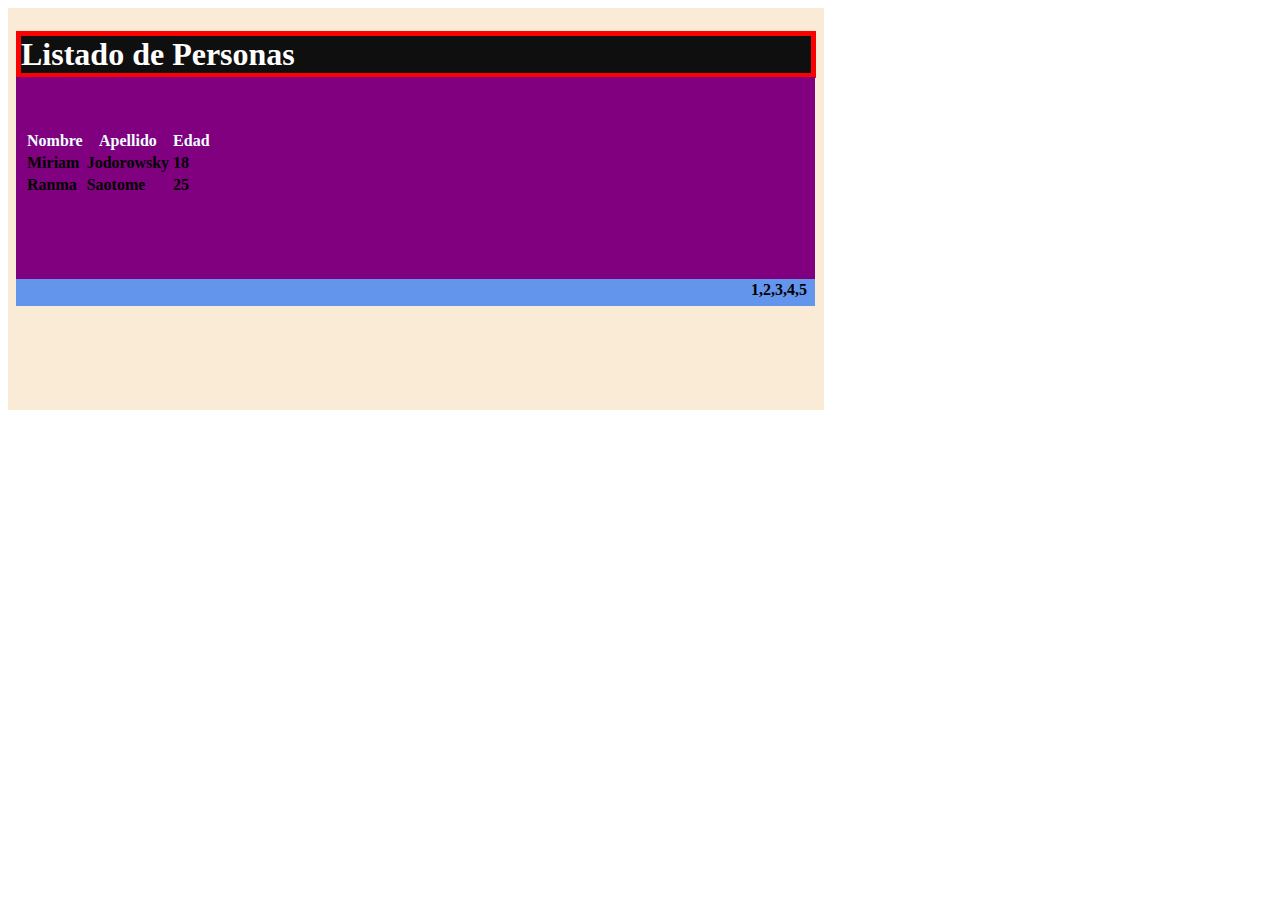
<file: introduccionHTML/practica_reto.html>
<!DOCTYPE html>
<html lang="en">
<head>
    <meta charset="UTF-8">
    <title>Práctica Reto</title>
    <link rel="stylesheet" href="./css/practica_reto.css">
</head>
<body>
<div>
    <h1 class="solid">Listado de Personas</h1>
    <div class="div2">
        <table>
            <tr>
                <th>Nombre</th>
                <th>Apellido</th>
                <th>Edad</th>
            </tr>
            <tr>
                <td>Miriam</td>
                <td>Jodorowsky</td>
                <td>18</td>
            </tr>
            <tr>
                <td>Ranma</td>
                <td>Saotome</td>
                <td>25</td>
            </tr>
        </table>
    </div>
    <div class="div3">1,2,3,4,5</div>
</div>

</body>
</html>
</file>
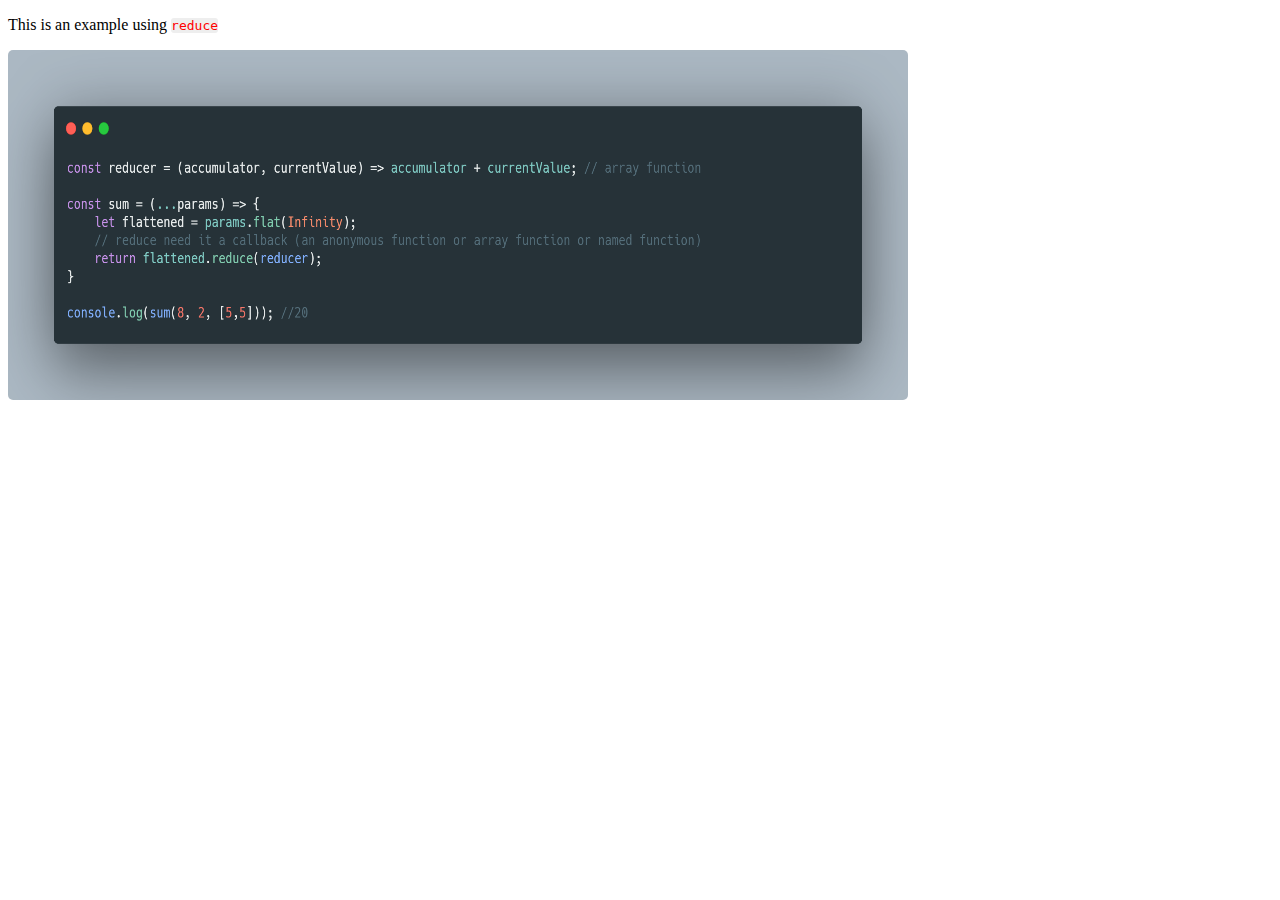
<file: introduccionHTML/reduce_practica.html>
<!doctype html>
<html lang="en">
<head>
    <meta charset="UTF-8">
    <meta name="viewport"
          content="width=device-width, user-scalable=no, initial-scale=1.0, maximum-scale=1.0, minimum-scale=1.0">
    <meta http-equiv="X-UA-Compatible" content="ie=edge">
    <title>Reduce</title>
    <style>
        code {
            color: red;
            background-color: #eee;
            border-radius: 3px;
        }
    </style>
</head>
<body>
<p>This is an example using <code>reduce</code></p>
<img src="./img/reduce-img.png" alt="" width="900" height="350" style="border-radius: 5px">
</body>
</html>
</file>
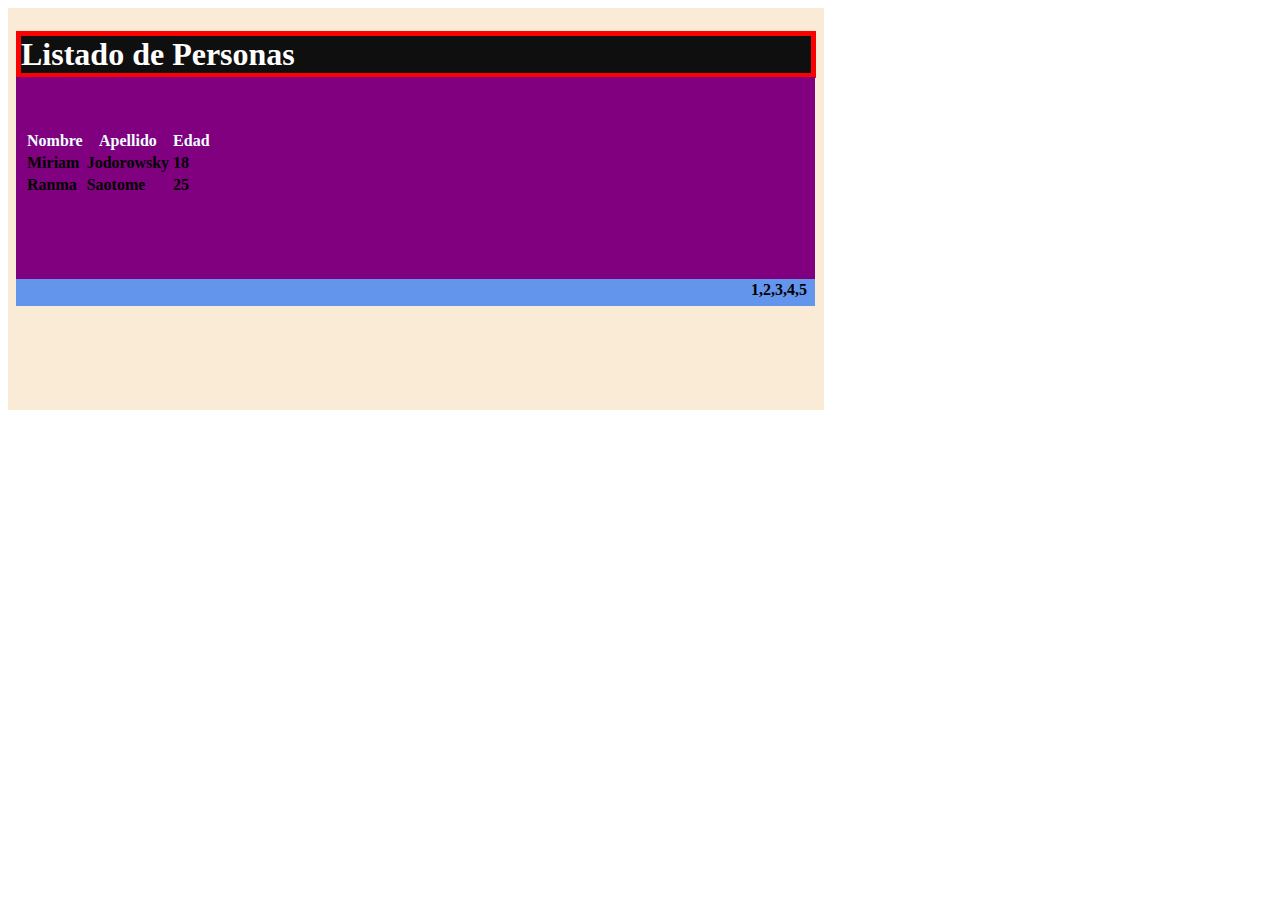
<file: assets/introduccion HTML/practica_reto.html>
<!DOCTYPE html>
<html lang="en">
<head>
    <meta charset="UTF-8">
    <title>Práctica Reto</title>
    <link rel="stylesheet" href="practica_reto.css">
</head>
<body>
<div>
    <h1 class="solid">Listado de Personas</h1>
    <div class="div2">
        <table>
            <tr>
                <th>Nombre</th>
                <th>Apellido</th>
                <th>Edad</th>
            </tr>
            <tr>
                <td>Miriam</td>
                <td>Jodorowsky</td>
                <td>18</td>
            </tr>
            <tr>
                <td>Ranma</td>
                <td>Saotome</td>
                <td>25</td>
            </tr>
        </table>
    </div>
    <div class="div3">1,2,3,4,5</div>
</div>

</body>
</html>
</file>
<file: introduccionHTML/css/practica_reto.css>
div{
    background-color: antiquewhite;
    width: 800px;
    height:400px;
    padding-top: 2px;
    padding-left: 8px;
    padding-right: 8px;

}
h1{
    background-color: rgb(16,15,15);
    color: white;
    border: 5px solid red;
    margin-bottom: -1px;
}
.div2{
    background-color: purple;
    width: 783px;
    height: 200px;
}
table{
    padding-top: 50px;
}
th{
    color: azure;

}
td{
    font-weight: bold;
}
.div3{
    background-color: cornflowerblue;
    width: 783px;
    height: 25px;
    font-weight: bolder;
    text-align:right;
}
</file>
<file: assets/introduccion HTML/practica_reto.css>
div{
    background-color: antiquewhite;
    width: 800px;
    height:400px;
    padding-top: 2px;
    padding-left: 8px;
    padding-right: 8px;

}
h1{
    background-color: rgb(16,15,15);
    color: white;
    border: 5px solid red;
    margin-bottom: -1px;
}
.div2{
    background-color: purple;
    width: 783px;
    height: 200px;
}
table{
    padding-top: 50px;
}
th{
    color: azure;

}
td{
    font-weight: bold;
}
.div3{
    background-color: cornflowerblue;
    width: 783px;
    height: 25px;
    font-weight: bolder;
    text-align:right;
}
</file>
